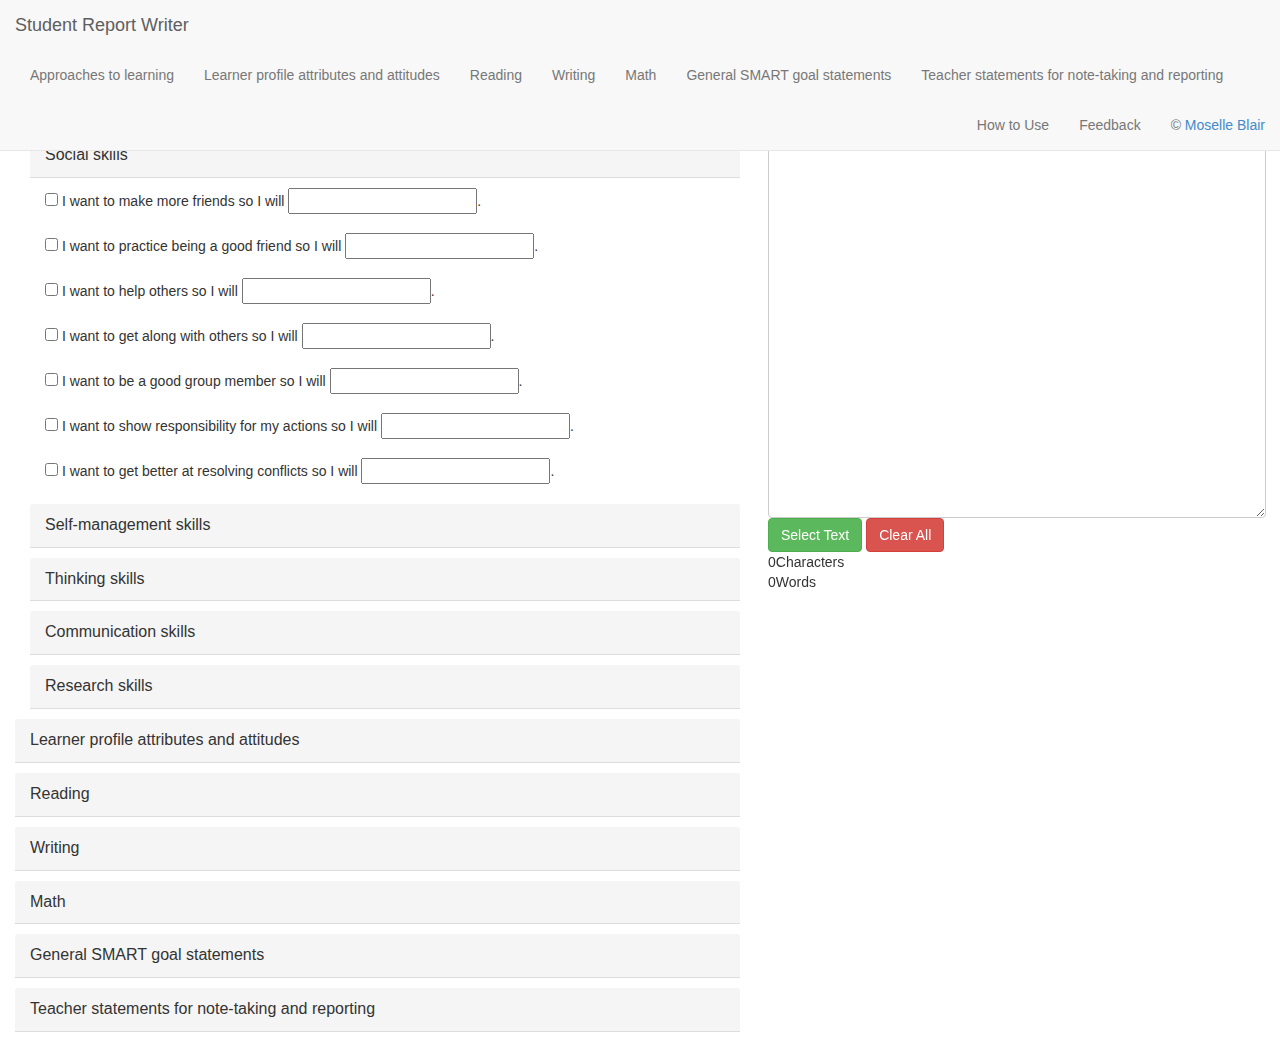
<file: index.html>
<!DOCTYPE html>
<html>
<head>
    <title>Moselle's Report Writer</title>
    <link rel="stylesheet" href="css/bootstrap.min.css" />
    <link rel="stylesheet" href="css/style.css" />
</head>
<body>
    <script data-main="js/main" src="lib/require.js"></script>
</body>
</html>
</file>
<file: css/style.css>
/* Theme colors based on http://colorschemedesigner.com/csd-3.5/#3H21SmB--g0UB */

body {
    padding-top: 70px;
    padding-bottom: 20px;
}

#content {
    width: 60%;
    display: inline-block;
    padding-right: 2em;
}
#result {
    width: 40%;
    display: inline-block;
    position: fixed;
    padding-right: 1em;
}

.panel-title {
    display: block;
}
.panel-title:hover {
    text-decoration: none;
}
.panel.list-group-item {
    margin: 0;
    border: 0;
    box-shadow: none;
    padding-right: 0;
    padding-bottom: 0;
}
.list-group.children {
    margin: 0;
}
.list-group-item.leaf {
    border: 0;
    cursor: pointer;
}
.list-group-item.list-group-item-warning {
    border: 0;
}
.list-group-item.leaf:hover {
    background-color: #FFF3DD;
}
.list-group-item.list-group-item-info.leaf:hover {
    background-color: #FFBF4B;
}
.category-title {
    font-size: 16px;
}

#result #student-name {
    width: 160px;
}
#result > span {
    margin-right: 2em;
}
#result .controls {
    margin-top: 1em;
}
.controls .stats {
    display: table;
    margin: 0 auto;
}
.controls .stats > * {
    display: table-row;
}
.controls .stats > * > * {
     display: table-cell;
 }
.controls .stats .count {
    text-align: right;
    width: 4em;
}
.controls .stats .unit {
    text-align: left;
    padding-left: 0.5em;
    padding-right: 1em;
}
.controls .select-text {
    float: left;
}
.controls .clear {
    float: right;
}
#result input[type=text], #help input[type=text] {
    font-family: sans-serif;
    font-size: 100%;
    margin-left: 1em;
}
#result input[type=radio], #help input[type=radio] {
    margin-left: 2em;
    margin-right: 0.5em;
}
#result textarea, #help textarea {
    font-family: sans-serif;
    font-size: 100%;
    line-height: 150%;
    background: #FFF;
    color: #000;
    cursor: default;
}
#result textarea {
    margin-top: 1em;
    width: 100%;
    height: 400px;
}
#result label, #help label {
    font-weight: normal;
}

#social {
    position: fixed;
    bottom: 0;
    right: 0;
    padding-bottom: 1em;
    padding-right: 1em;
}

#social .buttons > * {
    display: inline-block;
    vertical-align: bottom !important;
    margin-left: 1em !important;
    font-size: inherit !important;
}

#social a.twitter-share-button, #social .g-plusone {
    display: none;
}

#social .fb-like * {
    height: 61px !important;
    width: 48px !important;
}

[data-toggle=modal]:focus{
    outline:none;
}

#help section {
    margin-left: 1em;
}
#help h4 {
    margin-left: -0.5em;
}
#help section ~ section h4 {
    margin-top: 24px;
}

#help .panel, #help textarea, #help .controls {
    margin: 10px 0;
    display: inline-block;
    width: 600px;
}
#help textarea {
    margin-bottom: 0;
}
#help .panel.has-background {
    padding: 6px 20px;
    border: 0;
    background-color: #f6f6f6;
}
#help .panel.list-group-item {
    margin: 10px 0;
    padding: 0;
}
#help li {
    margin-bottom: 12px;
}
#help li:last-child {
    margin: 0;
}
</file>
